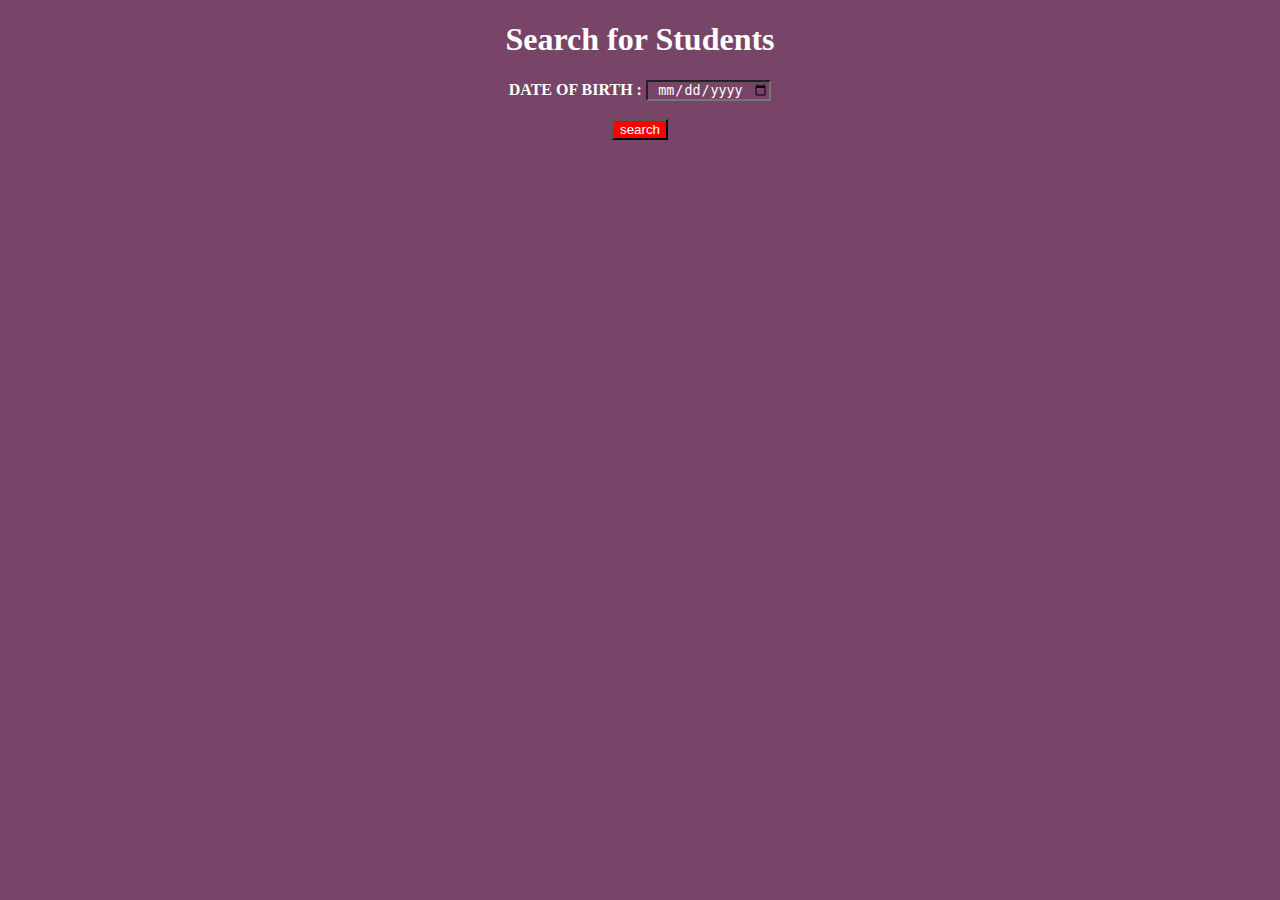
<file: index.html>
<!DOCTYPE html>
<html>
<head>
	<title>student details</title>
	<link rel="stylesheet" type="text/css" href="details.css">
</head>
<body>
	<h1>Search for Students</h1>
	<form method="post" action="details.php">
		<label>DATE OF BIRTH :</label>
	<input type="date" name="dob">
	<br><br>
	<input class="btn" type="submit" name="btn" value="search">		
	</form>
</body>
</html>
</file>
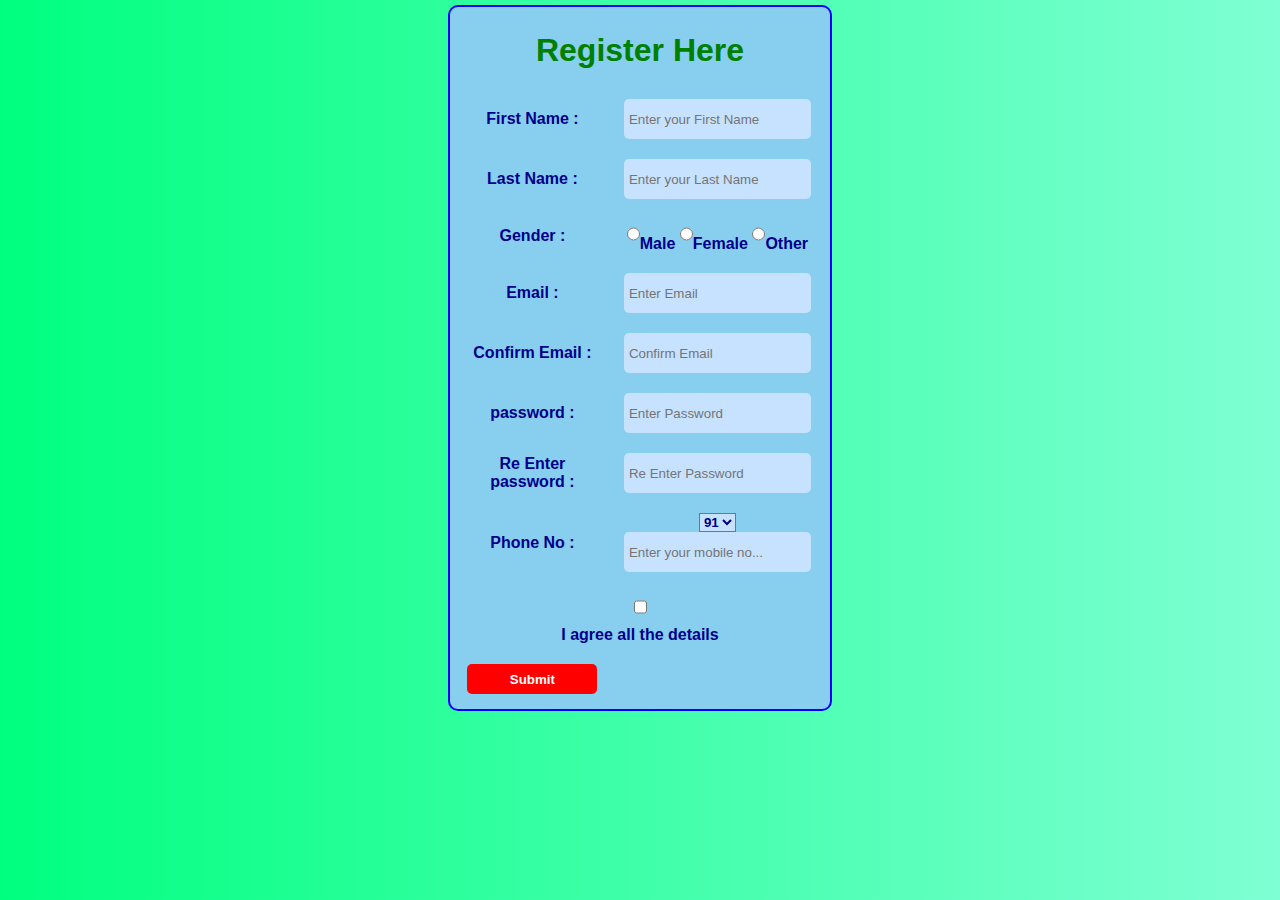
<file: work/registration.html>
<!--?php
	if(isset($_POST['bt']))
	{
		$id=$_POST['did'];
		$dn=$_POST['d_name'];
		$loc=$_POST['d_loc'];
		$cn=mysqli_connect('localhost','root',null,'adventure');
		if(!$cn)
			echo "Connect failed";
		else
			echo "Connect done";
		$sql="call EditDept($id,'$dn','$loc');";
		$r=mysqli_query($cn,$sql);
		if($r==1)
			echo "Success";
		else
			echo "Failed to Work";




	}
given the names of different tags that required for method POST.-->

<!DOCTYPE html>
<html>
<head>
	<title>simple registration form</title>
    <link rel="stylesheet" type="text/css" href="style.css">
</head>
<body>
    <div class="simple-form">
        <form method="post" action="login.php" id="registration">
            
	<h1>Register Here</h1>
	<table>
    
        <tr>
			<td>
				First Name :
			</td>
			<td>
				<input type="text" placeholder="Enter your First Name" name="firstname" required="true">
			</td>
		</tr>
		<tr>
			<td>
				Last Name :
			</td>
			<td>
				<input type="text" placeholder="Enter your Last Name" name="lastname" required="true">
			</td>
		</tr>
		
		<tr>
			<td>
				Gender :
			</td>
			<td>
				<input type="radio" name="gender" value="Male" required="true">Male
				<input type="radio" name="gender" value="Fem*ale" required="true">Female
				<input type="radio" name="gender" value="Other" required="true">Other
			</td>
		</tr>
		<tr>
			<td>
				Email :
			</td>
			<td>
				<input type="mail" placeholder="Enter Email" name="email" required="true">
			</td>
		</tr>
		<tr>	
			<td>
				Confirm Email :
			</td>
			<td>
				<input type="Confirm Email" placeholder="Confirm Email" name="cemail" required="true">
			</td>
		</tr>
		<tr>
			<td>
				password :
			</td>
			<td>
				<input type="password"  placeholder="Enter Password" name="password" required="true">
			</td>
		</tr>
		<tr>
			<td>
				Re Enter password :
			</td>
			<td>
				<input type="password" placeholder="Re Enter Password" name="repassword" required="true">
			</td>
		</tr>
		<tr>
			<td>
				Phone No :
			</td>
			<td>
				<select name="code" required="true">
					 <option>91</option>
					 <option>92</option>
					 <option>93</option>
					 <option>94</option>
					 <option>95</option>
					 <option>96</option>
					 <option>97</option>
					 <option>98</option>
				</select>
				<input type="Phone No" placeholder="Enter your mobile no..." name="phoneno" required="true">
			</td>
		</tr>
        <tr>
            <td colspan="2">
                <input type="checkbox" id="check" required="true"><br>
                <span id="check">I agree all the details </span>   
            </td>
        </tr>
		<tr>
			<td>
				<input type="Submit" value="Submit" name="btn">
			</td>
		</tr>
        </table>
         
</form>
</div>
</body>
</html>
</file>
<file: details.css>
*
{
	text-align: center;
	background-color: #784569;
}
table
{
	border:2px solid green;
	padding:5px;
	width:500px;
	background-color: green;
	margin-left:30%;
}
h1
{
	color:white;

}
td
{
		border:2px solid yellow;
		padding:10px;
		color:red;
		background-color: yellow;

}
th{
	color:white;
}
label{
	color:white;
	font-size: 1em;
	font-weight: bold;
}
input{

	color:white;
}
.btn{

	background-color: red;

}
.btn:hover{

	background-color:green;
}
</file>
<file: work/style.css>
/*

fixed the gap between different fields
made the color combination better
adjusted the width and height of different fields

*/
*{
    margin: 0;
    padding: 0;
}
body{
    margin: 0;
    padding: 0;
    background: linear-gradient(to right,#00ff7f,#7fffd4);
    background-size: cover;
    background-position: center;
    font-family: sans-serif;
    text-align: center;
}
.simple-form{
    text-align: center;
    margin: 5px 6px;
    }
#registration{
    margin: auto;
    width: 370px;
    height: auto;
    text-align: center;
    color: #008000;
    background-color:#87ceef;
    border: 2px solid blue;
    border-radius:10px;
    padding: 5px;
}
h1{
    padding: 20px;
}
#text{
    text-align: center;
    width: 40%;
    padding: 5px;
    border-radius: 5px;
    border:1px solid white;
    outline: 0;
    font-family: serif;
    font-size: 18px;
}
.simple-form[type="submit"]
{
    border: none;
    outline: none;
    height: 40px;
    background: #666666;
    color: #fff;
    font-size: 18px;
    border-radius: 20px;
}
td{
    color:#00008b;
    font-weight: bold;
    padding:10px;
}
table{
    border-collapse: collapse;
}
input{

    height:30px;
    border-radius:5px;
    border:none;
    padding:5px;
    background-color: #c6e2ff;
}
select{
        background-color: #c6e2ff;
        color:#00008b;
        font-weight: bold;

}
input[type='submit']{

    background-color: red;
    color: white;
    width: 130px;
    height: 30px;
    font-weight: bold;

}
input[type='submit']:hover{

    background-color: green;
    transition:all 0.5s ease;
}
</file>
